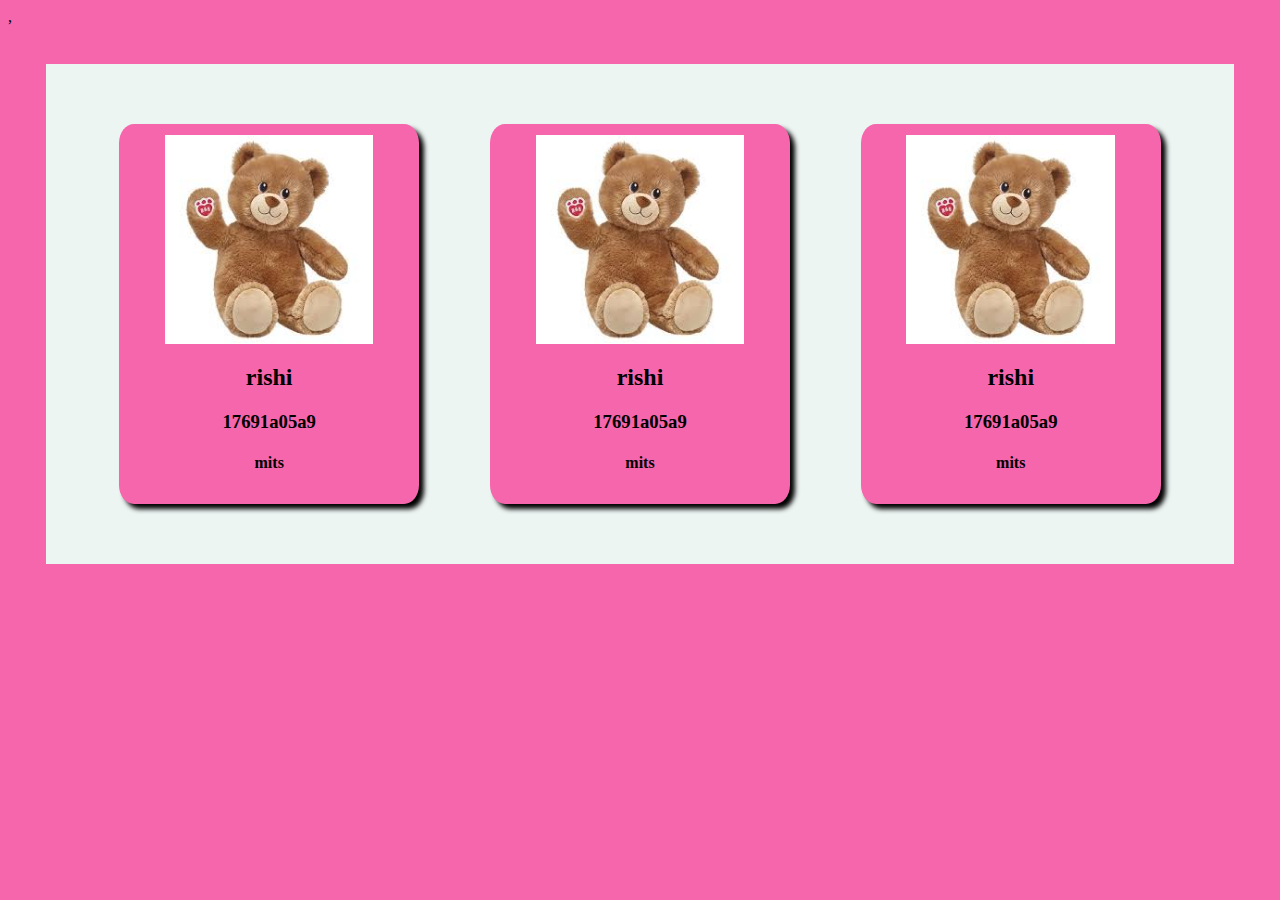
<file: index.html>
,<!DOCTYPE html>
<html>
  <head>
    <meta charset="utf-8">
    <meta name="viewport" content="width=device-width,initial-scalar=1">
    <title>Rishi</title>
    <link rel="stylesheet" href="style.css">
  </head>
  <body>
    <div class="parent">

      <div class="child">
        <img src="photo/teddy.jpg" alt="ram">
        <h2>rishi</h2>
        <h3>17691a05a9</h3>
        <h4>mits</h4>
      </div>
      <div class="child">
        <img src="photo/teddy.jpg" alt="ram">
        <h2>rishi</h2>
        <h3>17691a05a9</h3>
        <h4>mits</h4>
    </div>
    <div class="child">
      <img src="photo/teddy.jpg" alt="ram">
      <h2>rishi</h2>
      <h3>17691a05a9</h3>
      <h4>mits</h4>
  </body>
</html>
</file>
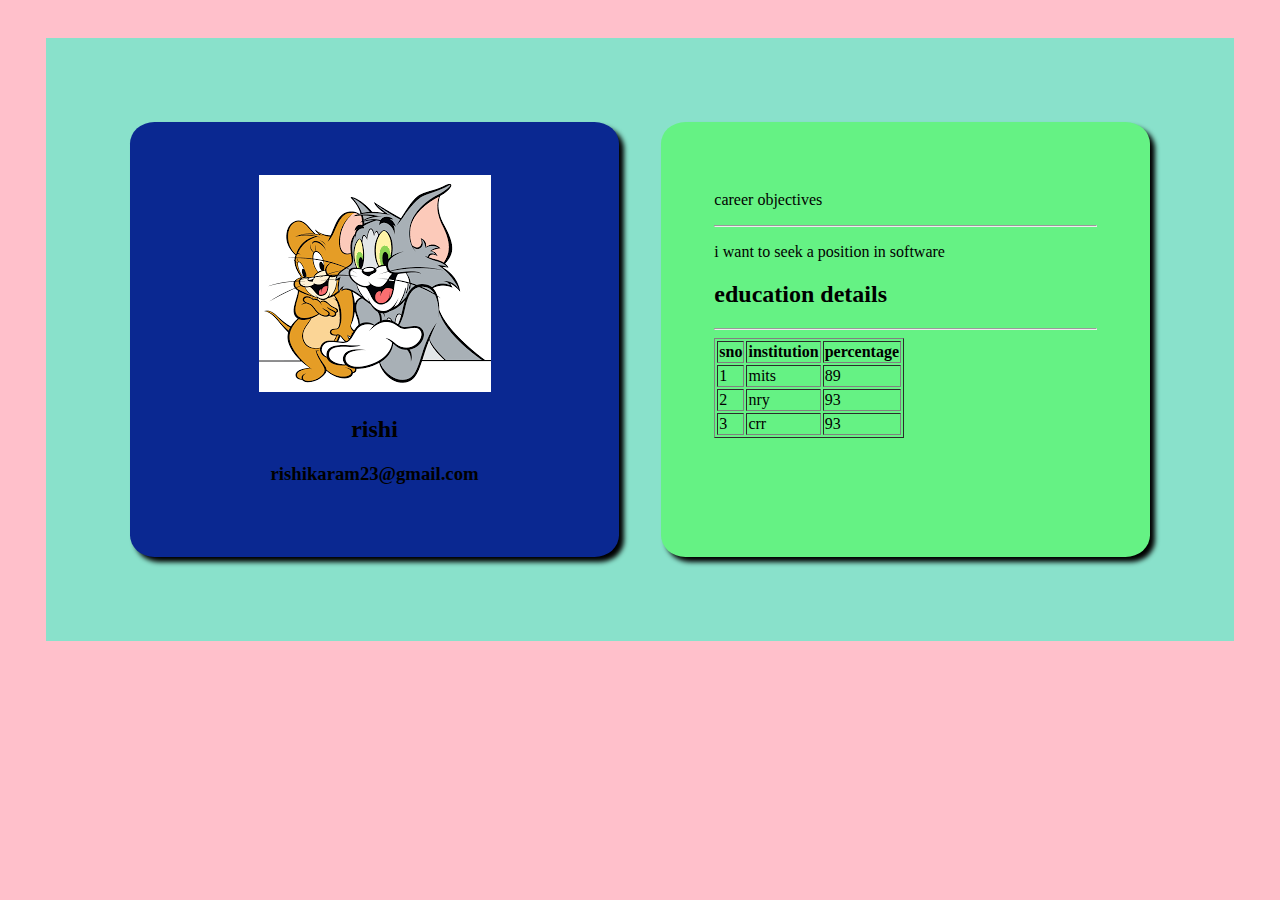
<file: dynamic.html>
<!DOCTYPE html>
<html>
  <head>
    <meta charset="utf-8">
    <link rel="stylesheet" href="static.css">
    <title></title>
  </head>
  <body>
    <div class="a">
      <div class="b">

      </div>
      <div class="d">

      </div>
    </div>

  </body>
  <script type="text/javascript" src="dynamic.js">

  </script>
</html>
</file>
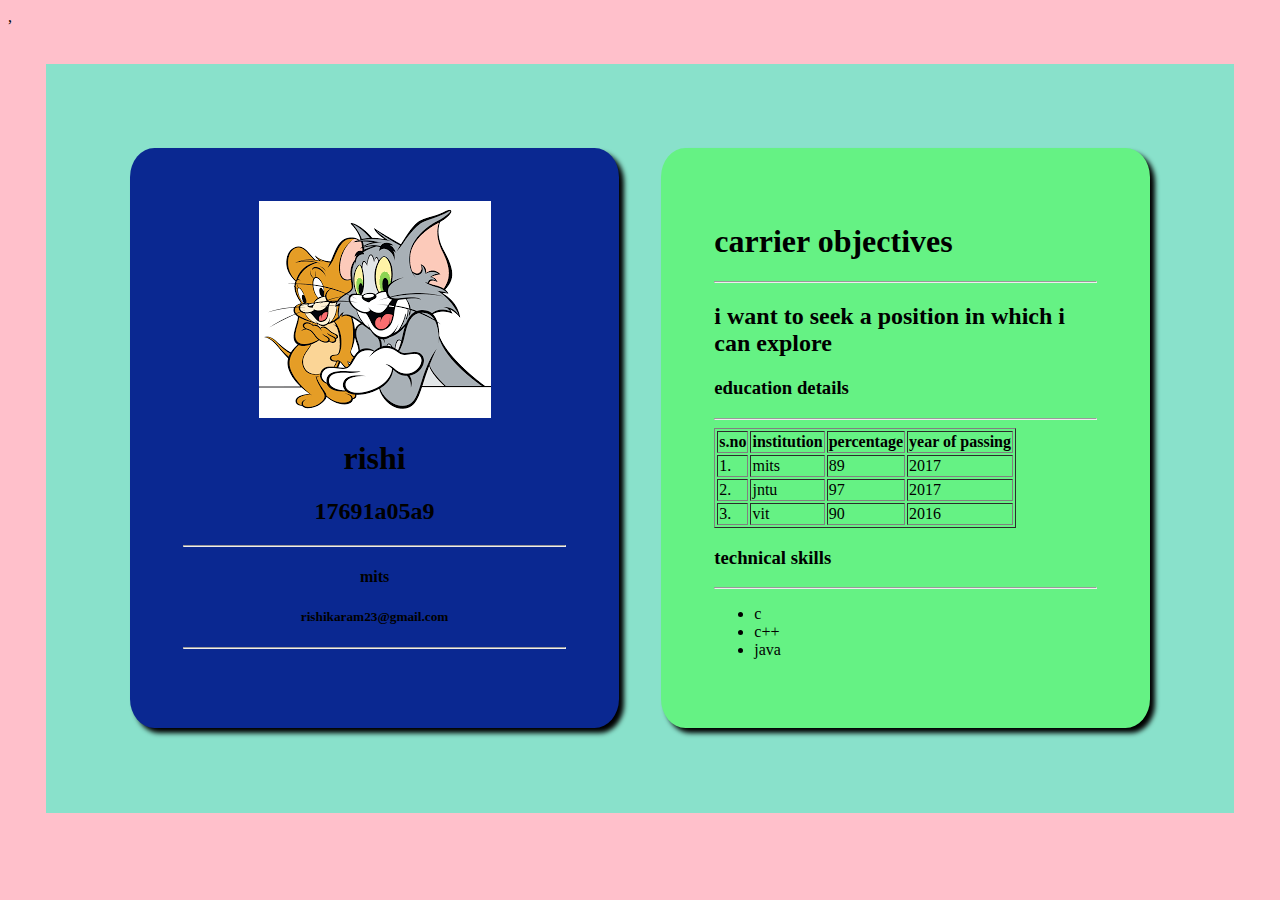
<file: static.html>
,<!DOCTYPE html>
<html>
  <head>
    <meta charset="utf-8">
    <meta name="viewport" content="width=device-width,initial-scale=1.0">
    <link rel="stylesheet" href="static.css">
    <title>Rishi</title>
  </head>
  <body>
    <div class="a">

      <div class="b">
        <img src="photo/tom and jerry.png" alt="ram">
        <h1>rishi</h1>
        <h2>17691a05a9</h2>
        <hr>
        <h4>mits</h4>
        <h5>rishikaram23@gmail.com</h5>
        <hr>
      </div>
    <div class="d">
  <h1>carrier objectives</h1>
  <hr>
  <h2>i want to seek a position in which i can explore</h2>
  <h3>education details</h3>
  <hr>
  <table border="1">
    <tr>
      <th>s.no</th>
    <th>institution</th>
    <th>percentage</th>
    <th>year of passing</th>
  </tr>
  <td>1.</td>
  <td>mits</td>
  <td>89</td>
  <td>2017</td>
</tr>
<td>2.</td>
<td>jntu</td>
<td>97</td>
<td>2017</td>
</tr>
<td>3.</td>
<td>vit</td>
<td>90</td>
<td>2016</td>
  </table>
<h3>technical skills</h3>
<hr>
<ul>
  <li>c</li>
  <li>c++</li>
  <li>java</li>
</ul>
</div>
</div>
  <body>
</html>
</file>
<file: style.css>
body{
background:#f566ad ;
}
.parent
{
 background:#edf5f3;
 display: flex;
 margin:3%;
 padding:3%;
 justify-content: space-around;
}
.child
 {
   width:25%;
  background: #f566ad;
  padding: 1%;
  text-align: center;
  margin:2%;
  border-radius: 5%;
  box-shadow: 5px 5px 5px black;
}
img{
  width:75%;
</file>
<file: static.css>
body{
  background: pink;
}
.a{
  background: #89e1cb;
  display: flex;
  margin:3%;
  padding: 5%;
justify-content: space-around;

}
.b{
  width: 60%;
  background:  #0a2891;
  text-align: center;
  padding: 5%;
  margin:2%;
  border-radius: 5%;
  box-shadow: 5px 5px 5px black;
}
.d{
  width:60%;
  background:  #65f284 ;
  /* text-align: center; */
  padding: 5%;
  margin:2%;
  border-radius: 5%;
  box-shadow: 5px 5px 5px black;
}
@media only screen and (min-width:320px) and (max-width:480px)
 {
   body{
     background: red;
   }
.a{
  background:#89e1cb ;
  display: flex;
  flex-direction: column;
margin:3%;
padding:5%;
justify-content: space-around;
}
.b{
  width:90%;
  background: #0a2891;
  padding: 5%;
  text-align: center;
  margin:1%;
  box-shadow: 5px 5px 5px black;
  border-radius: 3%;
}
img{
  width:70%;
}
.d{
  width:90%;
  background: #65f284  ;
  padding:5%;
  text-align: center;
  margin:1%;
  box-shadow: 5px 5px 5px black;
  border-radius: 3%;
}
}
@media only screen and (min-width:481px) and (max-width:768px){
  body{
    background: red;
  }
  .a{
    display: flex;
  flex-direction: row;
  }
  .b{
    width: 25%;
  }
  .d{
    width:65%;
  }
}
</file>
